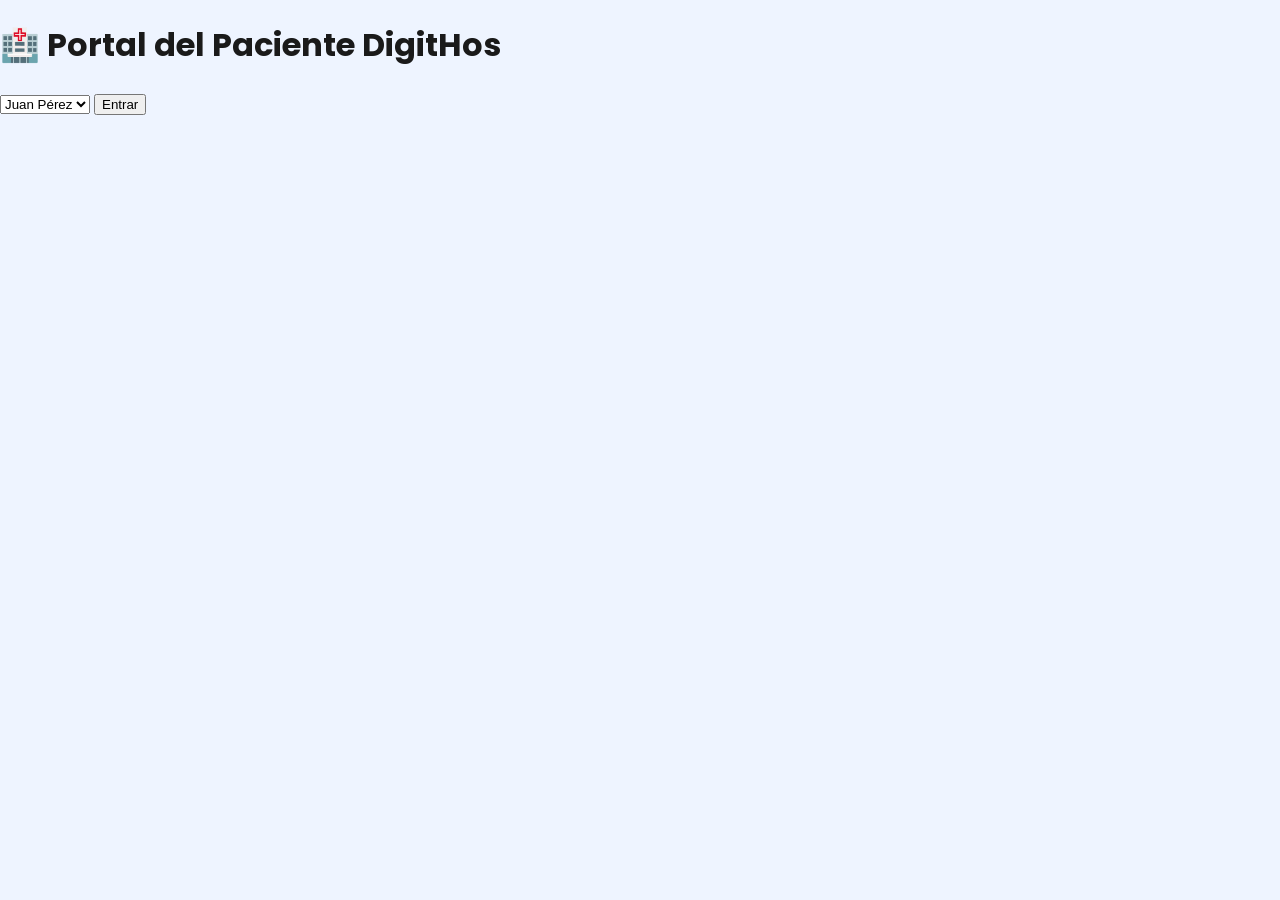
<file: index.html>
<!DOCTYPE html>
<html lang="es">
<head>
  <meta charset="UTF-8">
  <title>Portal del Paciente DigitHos</title>
  <link rel="stylesheet" href="estilos.css">
</head>

<body>

<header>
  <h1>🏥 Portal del Paciente DigitHos</h1>
</header>

<!-- LOGIN -->
<section class="login">
  <select id="pacienteSelect"></select>
  <button onclick="login()">Entrar</button>
</section>

<!-- PANEL PRINCIPAL -->
<section id="panel" class="hidden">

  <div class="perfil">
    <h2 id="nombrePaciente"></h2>
    <p id="infoPaciente"></p>
  </div>

  <div class="alertas">
    <h3>📌 Medicamentos</h3>
    <div id="medicamentos"></div>
  </div>

  <div class="mediciones">
    <h3>📊 Registro de Salud</h3>

    <label>Glucosa:</label>
    <input type="number" id="glucosa">

    <label>Presión arterial:</label>
    <input type="text" id="presion">

    <button onclick="guardarMedicion()">Guardar</button>

    <div id="historial"></div>
  </div>

  <div class="educacion">
    <h3>🎓 Módulo educativo</h3>
     <iframe width="100%" height="250"
      src="https://www.youtube.com/embed/5MgBikgcWnY"
      allowfullscreen>
    </iframe>
  </div>

</section>

<script src="pacientes.js"></script>
<script src="script.js"></script>

</body>
</html>
</file>
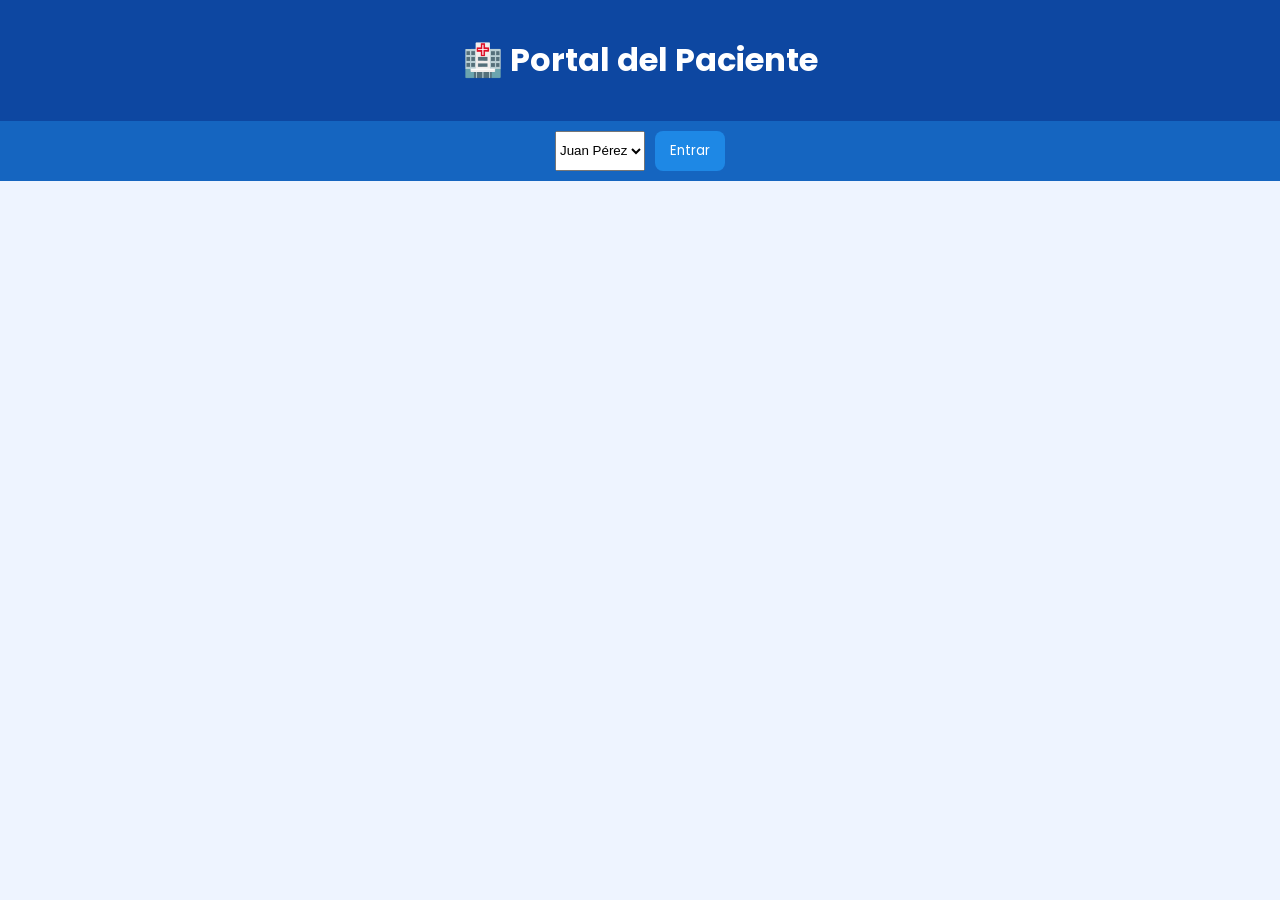
<file: paciente.html>
<!DOCTYPE html>
<html lang="es">
<head>
<meta charset="UTF-8">
<title>Portal Paciente DigitHos</title>

<link rel="stylesheet" href="estilos.css">
</head>

<body>

<div class="header">
<h1>🏥 Portal del Paciente</h1>
</div>

<!-- LOGIN -->
<div class="menu">
<select id="pacienteSelect"></select>
<button onclick="login()">Entrar</button>
</div>

<!-- PANEL -->
<div class="container hidden" id="panel">

<!-- PERFIL -->
<div id="perfil"></div>

<!-- MEDICACIÓN -->
<div id="meds"></div>

<!-- ALERTAS -->
<div id="alertas"></div>

<!-- 🧠 REGISTRO DE MEDICIONES -->
<h2>📝 Registro de mediciones</h2>

<div class="box">
<input id="valorMedicion" placeholder="Ej: 120/80 o 110 mg/dL">
<button onclick="guardarMedicion()">Guardar</button>
</div>

<div id="historialMediciones"></div>

<!-- EDUCACIÓN -->
<h2>🎓 Módulo Educativo</h2>

<div id="educacionBox" class="edu-box"></div>

<p id="eduStatus">Estado: NO VISTO</p>
<button onclick="marcarEducacion()">Marcar como visto</button>

</div>

<script src="pacientes.js"></script>

<script>
let actual = null;
let registros = [];

// ===============================
// CARGAR PACIENTES
// ===============================
window.addEventListener("DOMContentLoaded", () => {

const sel = document.getElementById("pacienteSelect");

pacientes.forEach((p,i)=>{
let op = document.createElement("option");
op.value = i;
op.text = p.nombre;
sel.appendChild(op);
});

});

// ===============================
// LOGIN
// ===============================
function login(){

let i = document.getElementById("pacienteSelect").value;
actual = pacientes[i];

document.getElementById("panel").classList.remove("hidden");

// PERFIL
document.getElementById("perfil").innerHTML = `
<div class="box">
<h2>${actual.nombre}</h2>
<p><b>Diagnóstico:</b> ${actual.diag}</p>
<p><b>Médico:</b> ${actual.medico}</p>
<p><b>Próxima cita:</b> ${actual.proximaCita}</p>
</div>
`;

// MEDICACIÓN
document.getElementById("meds").innerHTML = `
<div class="box">
<h3>💊 Medicación</h3>
<p>${actual.medicamentos}</p>
<p>${actual.dosis}</p>
</div>
`;

// ALERTAS CON BOTÓN
let alertas = "";

if(actual.diag.toLowerCase().includes("diabetes")){
alertas += `
<div class="cita" id="a1">
🩸 Medir glucosa hoy
<button onclick="completar('a1')">Hecho</button>
</div>`;
}

if(actual.diag.toLowerCase().includes("hipertensión")){
alertas += `
<div class="cita" id="a2">
💓 Tomar presión arterial
<button onclick="completar('a2')">Hecho</button>
</div>`;
}

alertas += `
<div class="cita" id="a3">
⏰ Tomar medicamentos
<button onclick="completar('a3')">Hecho</button>
</div>`;

// NOTIFICACIÓN
if ("Notification" in window) {
Notification.requestPermission().then(p=>{
if(p==="granted"){
new Notification("DigitHos", {
body:"Recordatorio: "+actual.nombre
});
}
});
}

document.getElementById("alertas").innerHTML = alertas;

// EDUCACIÓN
mostrarEducacion(actual);
}

// ===============================
// COMPLETAR ALERTA
// ===============================
function completar(id){
let el = document.getElementById(id);
el.style.background = "#c8e6c9";
el.style.borderLeft = "6px solid #2e7d32";
el.innerHTML += " ✔ Realizado";
}

// ===============================
// GUARDAR MEDICIÓN
// ===============================
function guardarMedicion(){

let v = document.getElementById("valorMedicion").value;

if(v.trim() === "") return;

registros.push(v);

mostrarRegistros();

document.getElementById("valorMedicion").value = "";
}

function mostrarRegistros(){

let html = "<h3>📊 Historial</h3>";

registros.forEach((r,i)=>{
html += `<div class="box">Registro ${i+1}: ${r}</div>`;
});

document.getElementById("historialMediciones").innerHTML = html;
}

// ===============================
// EDUCACIÓN
// ===============================
function mostrarEducacion(paciente){

let video = "";

if(paciente.diag.toLowerCase().includes("diabetes")){
video = "https://www.youtube.com/embed/wZAjVQWbMlE";
}
else if(paciente.diag.toLowerCase().includes("hipertensión")){
video = "https://www.youtube.com/embed/8JjLhYwR3MM";
}
else if(paciente.diag.toLowerCase().includes("infarto")){
video = "https://www.youtube.com/embed/2pQXc2nY2pQ";
}
else if(paciente.diag.toLowerCase().includes("neumonía")){
video = "https://www.youtube.com/embed/7wX0g0k9Z3A";
}
else{
video = "https://www.youtube.com/embed/8JjLhYwR3MM";
}

document.getElementById("educacionBox").innerHTML = `
<div class="edu-card">

<h3>📚 Educación</h3>

<iframe width="100%" height="220"
src="${video}"
frameborder="0"
allowfullscreen></iframe>

<p><b>${paciente.diag}</b></p>

</div>
`;
}

// ===============================
// MARCAR EDUCACIÓN
// ===============================
function marcarEducacion(){

let s = document.getElementById("eduStatus");
s.innerText = "Estado: VISTO ✔";
s.style.color = "green";
}
</script>

</body>
</html>
</file>
<file: estilos.css>
/* =========================
   FUENTE GENERAL
========================= */

@import url('https://fonts.googleapis.com/css2?family=Poppins:wght@300;400;500;600&display=swap');

body{
margin:0;
font-family:'Poppins', sans-serif;
background:#eef4ff;
color:#1a1a1a; /* 🔥 texto oscuro general */
}

/* =========================
   HEADER
========================= */

.header{
background:#0d47a1;
color:white;
padding:15px;
text-align:center;
font-weight:600;
}

/* =========================
   MENÚ
========================= */

.menu{
display:flex;
justify-content:center;
gap:10px;
padding:10px;
background:#1565c0;
}

.menu button{
padding:10px 15px;
border:none;
border-radius:8px;
cursor:pointer;
color:white;
background:#1e88e5;
font-family:'Poppins', sans-serif;
transition:0.2s;
}

.menu button:hover{
background:#1565c0;
}

/* =========================
   CONTENEDOR
========================= */

.container{
padding:20px;
}

/* =========================
   GRID PACIENTES
========================= */

.grid{
display:flex;
gap:20px;
}

/* =========================
   TARJETAS
========================= */

.card{
flex:1;
background:white;
padding:15px;
border-radius:12px;
box-shadow:0 2px 10px rgba(0,0,0,0.1);
color:#1a1a1a; /* 🔥 asegura texto visible */
}

.card h3{
color:#0d47a1;
}

/* items pacientes */
.card div{
padding:8px;
margin:6px 0;
border-radius:6px;
cursor:pointer;
color:#1a1a1a; /* 🔥 FIX PRINCIPAL */
}

/* =========================
   EXPEDIENTE
========================= */

.expediente{
margin-top:20px;
background:white;
padding:15px;
border-radius:12px;
box-shadow:0 2px 10px rgba(0,0,0,0.1);
color:#1a1a1a;
}

/* =========================
   EDUCACIÓN
========================= */

.educacion{
margin-top:20px;
background:white;
padding:15px;
border-radius:12px;
box-shadow:0 2px 10px rgba(0,0,0,0.1);
color:#1a1a1a;
}
#educacionBox iframe{
width:100%;
height:220px;
border-radius:10px;
margin-top:10px;
}

/* =========================
   INFO SISTEMA
========================= */

.info{
margin-top:20px;
background:white;
padding:15px;
border-radius:12px;
box-shadow:0 2px 10px rgba(0,0,0,0.1);
color:#1a1a1a;
}

/* =========================
   BOXES INTERNOS
========================= */

.box{
background:#e3f2fd;
padding:10px;
margin:8px 0;
border-radius:8px;
color:#1a1a1a; /* 🔥 importante */
}

/* =========================
   ESTADOS
========================= */

.hidden{
display:none;
}

/* riesgos */
.rojo{background:#ffd6d6;}
.amarillo{background:#fff6cc;}
.verde{background:#d9ffd9;}

/* =========================
   CHAT IA
========================= */

#chat{
background:white;
padding:10px;
height:200px;
overflow:auto;
border-radius:10px;
box-shadow:0 2px 10px rgba(0,0,0,0.1);
color:#1a1a1a;
}

/* =========================
   ESTADÍSTICAS
========================= */

.stats-grid{
display:grid;
grid-template-columns:repeat(auto-fit,minmax(280px,1fr));
gap:20px;
margin-top:20px;
}

.stat-card{
background:white;
padding:15px;
border-radius:12px;
box-shadow:0 2px 12px rgba(0,0,0,0.1);
color:#1a1a1a;
}

/* =========================
   ALERTAS ALTO RIESGO
========================= */

.card-riesgo{
background:#fff0f0;
padding:15px;
margin-top:15px;
border-radius:12px;
border-left:5px solid #d32f2f;
color:#1a1a1a;
}

.card-riesgo li{
color:#d32f2f;
font-weight:500;
}

/* =========================
   CITAS
========================= */

.cita{
background:#fbe6c4;
padding:10px;
border-left:6px solid #f9a825;
margin-top:10px;
border-radius:8px;
font-weight:bold;
color:#1a1a1a;
}
.cita button{
margin-left:10px;
padding:5px 8px;
border:none;
border-radius:6px;
cursor:pointer;
background:#1976d2;
color:white;
}

.cita button:hover{
background:#0d47a1;
}
</file>
